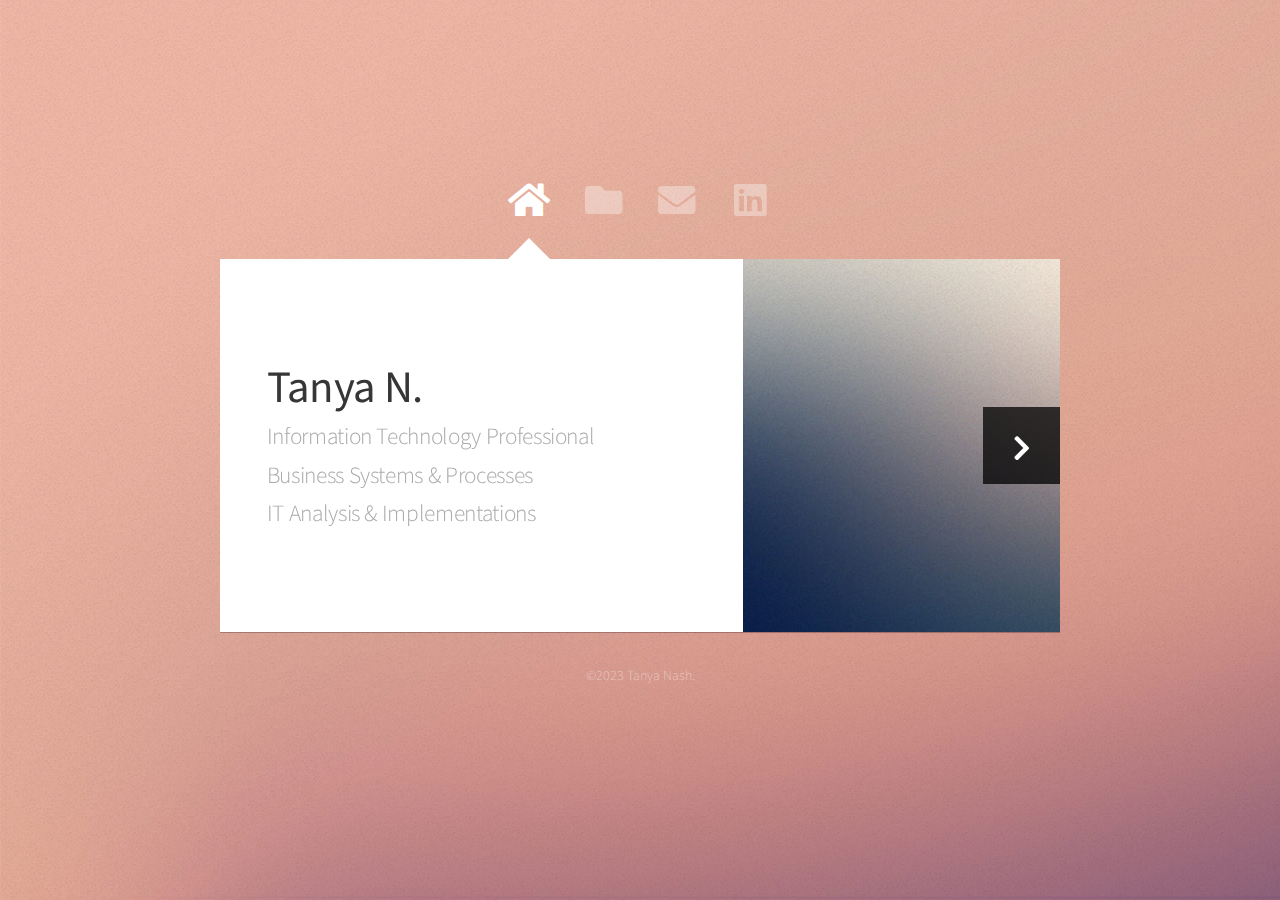
<file: index.html>
<!DOCTYPE HTML>
<!--

-->
<html lang="en">
<head>
	<title>Analyst - Tanya N.</title>
	<meta charset="utf-8" />
	<meta name="viewport" content="width=device-width, initial-scale=1, user-scalable=no" />
	<link rel="stylesheet" href="assets/css/main.css" />
	<noscript><link rel="stylesheet" href="assets/css/noscript.css" /></noscript>

</head>
<body class="is-preload">
<!-- Wrapper-->
<div id="wrapper">

	<!-- Nav -->
	<nav id="nav">
		<a href="#" class="icon solid fa-home"><span>Home</span></a>
		<a href="#work" class="icon solid fa-folder"><span>Work</span></a>
		<a href="#contactform" class="icon solid fa-envelope"><span>Contact</span></a>
		<a href="https://linkedin.com" class="icon brands fa-linkedin"><span>LinkedIn</span></a>
	</nav>

	<!-- Main -->
	<div id="main">

		<!-- Me -->
		<article id="home" class="panel intro">
			<header>
				<h1>Tanya N.</h1>
				<p>Information Technology Professional</p>
				<p>Business Systems & Processes</p>
				<p>IT Analysis & Implementations</p>
			</header>
			<a href="#work" class="jumplink pic">
				<span class="arrow icon solid fa-chevron-right"><span>See my work</span></span>
				<img src="images/me.jpg" alt="" />
			</a>
		</article>

		<!-- My Work -->
		<article id="work" class="panel">
			<header>
				<h2>My Work</h2>
			</header>
			<p>
				Quick look at a collection of work, project deliverables and sites authored by me.
				Click an image to jump to a site or document, context-click (right-click) and open a static image.
			</p>
			<section>
				<div class="row">
					<div class="col-4 col-6-medium col-12-small">
						<a href="https://manning-family-reunion.square.site/" class="image fit"><img src="images/pic01.PNG" alt="Family Event Site"></a>
						<p>Client site w/ shopping cart
							Platform: Square</p>
					</div>
					<div class="col-4 col-6-medium col-12-small">
						<a href="#" class="image fit"><img src="images/pic02.jpg" alt="MySql"></a>
						<p>MySql instance w/db create</p>
					</div>
					<div class="col-4 col-6-medium col-12-small">
						<a href="documents/IT RFP Analysis.pdf" class="image fit"><img src="images/pic03.jpg" alt="RFP Analysis Sample"></a>
						<p>Sample RFP Analysis -
							IT Project</p>
					</div>
					<div class="col-4 col-6-medium col-12-small">
						<a href="documents/IT_Operations_Plan.pdf" class="image fit"><img src="images/pic04.jpg" alt="IT Operations Plan Sample"></a>
						<p>Sample IT Operations Plan -
							IT Project</p>
					</div>
					<div class="col-4 col-6-medium col-12-small">
						<a href="https://felicetyconsult.atlassian.net/jira" class="image fit"><img src="images/pic05.PNG" alt="Felicety Consult @Jira"></a>
						<p>Project Planning
							Platform: Jira</p>
					</div>
					<div class="col-4 col-6-medium col-12-small">
						<a href="https://trailblazer.me/id/analysttnash" class="image fit"><img src="images/pic06.jpg" alt="Salesforce Trailhead"></a>
						<p>Salesforce Badges
							Platform: Salesforce</p>
					</div>
					<div class="col-4 col-6-medium col-12-small">
						<a href="documents/Tech Fairy MSP_WBS.pdf" class="image fit"><img src="images/pic07.jpg" alt="WBS Sample"></a>
						<p>Sample WBS -
							IT Project</p>
					</div>
					<div class="col-4 col-6-medium col-12-small">
						<a href="documents/Tech-Fairy MSP Team Office .pdf" class="image fit"><img src="images/pic08.jpg" alt="Project Schedule Sample"></a>
						<p>Sample Project+ Schedule -
							IT Project</p>
					</div>
					<div class="col-4 col-6-medium col-12-small">
						<a href="#" class="image fit"><img src="images/pic09.jpeg" alt="Project Development Planning"></a>
					</div>
					<div class="col-4 col-6-medium col-12-small">
						<a href="#" class="image fit"><img src="images/pic10.jpeg" alt="Rack Server Config"></a>
					</div>
					<div class="col-4 col-6-medium col-12-small">
						<a href="#" class="image fit"><img src="images/pic11.jpg" alt=""></a>
					</div>
					<div class="col-4 col-6-medium col-12-small">
						<a href="#" class="image fit"><img src="images/pic12.jpg" alt=""></a>
					</div>
				</div>
			</section>
		</article>

		<!-- Contact Me -->
		<article id="contactform" class="panel">
			<header>
				<h2>Contact Me</h2>
			</header>
			<form action="contact-form-handler.php" method="POST">
				<div>
					<div class="row">
						<div class="col-6 col-12-medium">
							<label>
								<input type="text" name="name" placeholder="Name" />
							</label>
						</div>
						<div class="col-6 col-12-medium">
							<label>
								<input type="text" name="email" placeholder="Email" />
							</label>
						</div>
						<div class="col-12">
							<label>
								<input type="text" name="subject" placeholder="Subject" />
							</label>
						</div>
						<div class="col-12">
							<label>
								<textarea name="message" placeholder="Message" rows="6"></textarea>
							</label>
						</div>
						<div class="col-12">
							<input type="submit" value="Send Message" />
						</div>
					</div>
				</div>
			</form>
			<script>
				var frmvalidator  = new Validator("contactform");
				frmvalidator.addValidation("name","req","Name is required");
				frmvalidator.addValidation("email","req","Email is required");
				frmvalidator.addValidation("email","email","Please enter a valid email address");
			</script>
		</article>

	</div>

	<!-- Footer -->
	<div id="footer">
		<ul class="copyright">
			<li>&copy;2023 Tanya Nash.</li>
		</ul>
	</div>

</div>

<!-- Scripts -->
<script src="assets/js/jquery.min.js"></script>
<script src="assets/js/browser.min.js"></script>
<script src="assets/js/breakpoints.min.js"></script>
<script src="assets/js/util.js"></script>
<script src="assets/js/main.js"></script>
<script src="assets/js/gen_validatorv31.js"></script>

</body>
</html>
</file>
<file: assets/css/noscript.css>
/*
	
*/

/* Wrapper */

	#wrapper {
		opacity: 1 !important;
	}

/* Nav */

	#nav a {
		opacity: 1.0;
	}

		#nav a:before, #nav a:after {
			display: none;
		}

		#nav a span {
			top: 0;
			opacity: 1.0;
		}

			#nav a span:after {
				display: none;
			}

/* Main */

	#main {
		background: none;
		box-shadow: none;
	}

		#main > .panel {
			background: #ffffff;
			margin-bottom: 2em;
		}

			#main > .panel:last-child {
				margin-bottom: 0;
			}
</file>
<file: assets/css/main.css>
@import url("https://fonts.googleapis.com/css?family=Source+Sans+Pro:300,400,300italic,400italic");
@import url("fontawesome-all.min.css");

/*

*/

html, body, div, span, applet, object,
iframe, h1, h2, h3, h4, h5, h6, p, blockquote,
pre, a, abbr, acronym, address, big, cite,
code, del, dfn, em, img, ins, kbd, q, s, samp,
small, strike, strong, sub, sup, tt, var, b,
u, i, center, dl, dt, dd, ol, ul, li, fieldset,
form, label, legend, table, caption, tbody,
tfoot, thead, tr, th, td, article, aside,
canvas, details, embed, figure, figcaption,
footer, header, hgroup, menu, nav, output, ruby,
section, summary, time, mark, audio, video {
	margin: 0;
	padding: 0;
	border: 0;
	font-size: 100%;
	font: inherit;
	vertical-align: baseline;}

article, aside, details, figcaption, figure,
footer, header, hgroup, menu, nav, section {
	display: block;}

body {
	line-height: 1;
}

ol, ul {
	list-style: none;
}

blockquote, q {
	quotes: none;
}

	blockquote:before, blockquote:after, q:before, q:after {
		content: '';
		content: none;
	}

table {
	border-collapse: collapse;
	border-spacing: 0;
}

body {
	-webkit-text-size-adjust: none;
}

mark {
	background-color: transparent;
	color: inherit;
}

input::-moz-focus-inner {
	border: 0;
	padding: 0;
}

input, select, textarea {
	-moz-appearance: none;
	-webkit-appearance: none;
	-ms-appearance: none;
	appearance: none;
}

/* Row */

	.row {
		display: flex;
		flex-wrap: wrap;
		box-sizing: border-box;
		align-items: stretch;
	}

		.row > * {
			box-sizing: border-box;
		}

		.row.gtr-uniform > * > :last-child {
			margin-bottom: 0;
		}

		.row.aln-left {
			justify-content: flex-start;
		}

		.row.aln-center {
			justify-content: center;
		}

		.row.aln-right {
			justify-content: flex-end;
		}

		.row.aln-top {
			align-items: flex-start;
		}

		.row.aln-middle {
			align-items: center;
		}

		.row.aln-bottom {
			align-items: flex-end;
		}

		.row > .imp {
			order: -1;
		}

		.row > .col-1 {
			width: 8.33333%;
		}

		.row > .off-1 {
			margin-left: 8.33333%;
		}

		.row > .col-2 {
			width: 16.66667%;
		}

		.row > .off-2 {
			margin-left: 16.66667%;
		}

		.row > .col-3 {
			width: 25%;
		}

		.row > .off-3 {
			margin-left: 25%;
		}

		.row > .col-4 {
			width: 33.33333%;
		}

		.row > .off-4 {
			margin-left: 33.33333%;
		}

		.row > .col-5 {
			width: 41.66667%;
		}

		.row > .off-5 {
			margin-left: 41.66667%;
		}

		.row > .col-6 {
			width: 50%;
		}

		.row > .off-6 {
			margin-left: 50%;
		}

		.row > .col-7 {
			width: 58.33333%;
		}

		.row > .off-7 {
			margin-left: 58.33333%;
		}

		.row > .col-8 {
			width: 66.66667%;
		}

		.row > .off-8 {
			margin-left: 66.66667%;
		}

		.row > .col-9 {
			width: 75%;
		}

		.row > .off-9 {
			margin-left: 75%;
		}

		.row > .col-10 {
			width: 83.33333%;
		}

		.row > .off-10 {
			margin-left: 83.33333%;
		}

		.row > .col-11 {
			width: 91.66667%;
		}

		.row > .off-11 {
			margin-left: 91.66667%;
		}

		.row > .col-12 {
			width: 100%;
		}

		.row > .off-12 {
			margin-left: 100%;
		}

		.row.gtr-0 {
			margin-top: 0em;
			margin-left: 0em;
		}

			.row.gtr-0 > * {
				padding: 0em 0 0 0em;
			}

			.row.gtr-0.gtr-uniform {
				margin-top: 0em;
			}

				.row.gtr-0.gtr-uniform > * {
					padding-top: 0em;
				}

		.row.gtr-25 {
			margin-top: -0.3125em;
			margin-left: -0.3125em;
		}

			.row.gtr-25 > * {
				padding: 0.3125em 0 0 0.3125em;
			}

			.row.gtr-25.gtr-uniform {
				margin-top: -0.3125em;
			}

				.row.gtr-25.gtr-uniform > * {
					padding-top: 0.3125em;
				}

		.row.gtr-50 {
			margin-top: -0.625em;
			margin-left: -0.625em;
		}

			.row.gtr-50 > * {
				padding: 0.625em 0 0 0.625em;
			}

			.row.gtr-50.gtr-uniform {
				margin-top: -0.625em;
			}

				.row.gtr-50.gtr-uniform > * {
					padding-top: 0.625em;
				}

		.row {
			margin-top: -1.25em;
			margin-left: -1.25em;
		}

			.row > * {
				padding: 1.25em 0 0 1.25em;
			}

			.row.gtr-uniform {
				margin-top: -1.25em;
			}

				.row.gtr-uniform > * {
					padding-top: 1.25em;
				}

		.row.gtr-150 {
			margin-top: -1.875em;
			margin-left: -1.875em;
		}

			.row.gtr-150 > * {
				padding: 1.875em 0 0 1.875em;
			}

			.row.gtr-150.gtr-uniform {
				margin-top: -1.875em;
			}

				.row.gtr-150.gtr-uniform > * {
					padding-top: 1.875em;
				}

		.row.gtr-200 {
			margin-top: -2.5em;
			margin-left: -2.5em;
		}

			.row.gtr-200 > * {
				padding: 2.5em 0 0 2.5em;
			}

			.row.gtr-200.gtr-uniform {
				margin-top: -2.5em;
			}

				.row.gtr-200.gtr-uniform > * {
					padding-top: 2.5em;
				}

		@media screen and (max-width: 1680px) {

			.row {
				display: flex;
				flex-wrap: wrap;
				box-sizing: border-box;
				align-items: stretch;
			}

				.row > * {
					box-sizing: border-box;
				}

				.row.gtr-uniform > * > :last-child {
					margin-bottom: 0;
				}

				.row.aln-left {
					justify-content: flex-start;
				}

				.row.aln-center {
					justify-content: center;
				}

				.row.aln-right {
					justify-content: flex-end;
				}

				.row.aln-top {
					align-items: flex-start;
				}

				.row.aln-middle {
					align-items: center;
				}

				.row.aln-bottom {
					align-items: flex-end;
				}

				.row > .imp-xlarge {
					order: -1;
				}

				.row > .col-1-xlarge {
					width: 8.33333%;
				}

				.row > .off-1-xlarge {
					margin-left: 8.33333%;
				}

				.row > .col-2-xlarge {
					width: 16.66667%;
				}

				.row > .off-2-xlarge {
					margin-left: 16.66667%;
				}

				.row > .col-3-xlarge {
					width: 25%;
				}

				.row > .off-3-xlarge {
					margin-left: 25%;
				}

				.row > .col-4-xlarge {
					width: 33.33333%;
				}

				.row > .off-4-xlarge {
					margin-left: 33.33333%;
				}

				.row > .col-5-xlarge {
					width: 41.66667%;
				}

				.row > .off-5-xlarge {
					margin-left: 41.66667%;
				}

				.row > .col-6-xlarge {
					width: 50%;
				}

				.row > .off-6-xlarge {
					margin-left: 50%;
				}

				.row > .col-7-xlarge {
					width: 58.33333%;
				}

				.row > .off-7-xlarge {
					margin-left: 58.33333%;
				}

				.row > .col-8-xlarge {
					width: 66.66667%;
				}

				.row > .off-8-xlarge {
					margin-left: 66.66667%;
				}

				.row > .col-9-xlarge {
					width: 75%;
				}

				.row > .off-9-xlarge {
					margin-left: 75%;
				}

				.row > .col-10-xlarge {
					width: 83.33333%;
				}

				.row > .off-10-xlarge {
					margin-left: 83.33333%;
				}

				.row > .col-11-xlarge {
					width: 91.66667%;
				}

				.row > .off-11-xlarge {
					margin-left: 91.66667%;
				}

				.row > .col-12-xlarge {
					width: 100%;
				}

				.row > .off-12-xlarge {
					margin-left: 100%;
				}

				.row.gtr-0 {
					margin-top: 0em;
					margin-left: 0em;
				}

					.row.gtr-0 > * {
						padding: 0em 0 0 0em;
					}

					.row.gtr-0.gtr-uniform {
						margin-top: 0em;
					}

						.row.gtr-0.gtr-uniform > * {
							padding-top: 0em;
						}

				.row.gtr-25 {
					margin-top: -0.3125em;
					margin-left: -0.3125em;
				}

					.row.gtr-25 > * {
						padding: 0.3125em 0 0 0.3125em;
					}

					.row.gtr-25.gtr-uniform {
						margin-top: -0.3125em;
					}

						.row.gtr-25.gtr-uniform > * {
							padding-top: 0.3125em;
						}

				.row.gtr-50 {
					margin-top: -0.625em;
					margin-left: -0.625em;
				}

					.row.gtr-50 > * {
						padding: 0.625em 0 0 0.625em;
					}

					.row.gtr-50.gtr-uniform {
						margin-top: -0.625em;
					}

						.row.gtr-50.gtr-uniform > * {
							padding-top: 0.625em;
						}

				.row {
					margin-top: -1.25em;
					margin-left: -1.25em;
				}

					.row > * {
						padding: 1.25em 0 0 1.25em;
					}

					.row.gtr-uniform {
						margin-top: -1.25em;
					}

						.row.gtr-uniform > * {
							padding-top: 1.25em;
						}

				.row.gtr-150 {
					margin-top: -1.875em;
					margin-left: -1.875em;
				}

					.row.gtr-150 > * {
						padding: 1.875em 0 0 1.875em;
					}

					.row.gtr-150.gtr-uniform {
						margin-top: -1.875em;
					}

						.row.gtr-150.gtr-uniform > * {
							padding-top: 1.875em;
						}

				.row.gtr-200 {
					margin-top: -2.5em;
					margin-left: -2.5em;
				}

					.row.gtr-200 > * {
						padding: 2.5em 0 0 2.5em;
					}

					.row.gtr-200.gtr-uniform {
						margin-top: -2.5em;
					}

						.row.gtr-200.gtr-uniform > * {
							padding-top: 2.5em;
						}

		}

		@media screen and (max-width: 1280px) {

			.row {
				display: flex;
				flex-wrap: wrap;
				box-sizing: border-box;
				align-items: stretch;
			}

				.row > * {
					box-sizing: border-box;
				}

				.row.gtr-uniform > * > :last-child {
					margin-bottom: 0;
				}

				.row.aln-left {
					justify-content: flex-start;
				}

				.row.aln-center {
					justify-content: center;
				}

				.row.aln-right {
					justify-content: flex-end;
				}

				.row.aln-top {
					align-items: flex-start;
				}

				.row.aln-middle {
					align-items: center;
				}

				.row.aln-bottom {
					align-items: flex-end;
				}

				.row > .imp-large {
					order: -1;
				}

				.row > .col-1-large {
					width: 8.33333%;
				}

				.row > .off-1-large {
					margin-left: 8.33333%;
				}

				.row > .col-2-large {
					width: 16.66667%;
				}

				.row > .off-2-large {
					margin-left: 16.66667%;
				}

				.row > .col-3-large {
					width: 25%;
				}

				.row > .off-3-large {
					margin-left: 25%;
				}

				.row > .col-4-large {
					width: 33.33333%;
				}

				.row > .off-4-large {
					margin-left: 33.33333%;
				}

				.row > .col-5-large {
					width: 41.66667%;
				}

				.row > .off-5-large {
					margin-left: 41.66667%;
				}

				.row > .col-6-large {
					width: 50%;
				}

				.row > .off-6-large {
					margin-left: 50%;
				}

				.row > .col-7-large {
					width: 58.33333%;
				}

				.row > .off-7-large {
					margin-left: 58.33333%;
				}

				.row > .col-8-large {
					width: 66.66667%;
				}

				.row > .off-8-large {
					margin-left: 66.66667%;
				}

				.row > .col-9-large {
					width: 75%;
				}

				.row > .off-9-large {
					margin-left: 75%;
				}

				.row > .col-10-large {
					width: 83.33333%;
				}

				.row > .off-10-large {
					margin-left: 83.33333%;
				}

				.row > .col-11-large {
					width: 91.66667%;
				}

				.row > .off-11-large {
					margin-left: 91.66667%;
				}

				.row > .col-12-large {
					width: 100%;
				}

				.row > .off-12-large {
					margin-left: 100%;
				}

				.row.gtr-0 {
					margin-top: 0em;
					margin-left: 0em;
				}

					.row.gtr-0 > * {
						padding: 0em 0 0 0em;
					}

					.row.gtr-0.gtr-uniform {
						margin-top: 0em;
					}

						.row.gtr-0.gtr-uniform > * {
							padding-top: 0em;
						}

				.row.gtr-25 {
					margin-top: -0.3125em;
					margin-left: -0.3125em;
				}

					.row.gtr-25 > * {
						padding: 0.3125em 0 0 0.3125em;
					}

					.row.gtr-25.gtr-uniform {
						margin-top: -0.3125em;
					}

						.row.gtr-25.gtr-uniform > * {
							padding-top: 0.3125em;
						}

				.row.gtr-50 {
					margin-top: -0.625em;
					margin-left: -0.625em;
				}

					.row.gtr-50 > * {
						padding: 0.625em 0 0 0.625em;
					}

					.row.gtr-50.gtr-uniform {
						margin-top: -0.625em;
					}

						.row.gtr-50.gtr-uniform > * {
							padding-top: 0.625em;
						}

				.row {
					margin-top: -1.25em;
					margin-left: -1.25em;
				}

					.row > * {
						padding: 1.25em 0 0 1.25em;
					}

					.row.gtr-uniform {
						margin-top: -1.25em;
					}

						.row.gtr-uniform > * {
							padding-top: 1.25em;
						}

				.row.gtr-150 {
					margin-top: -1.875em;
					margin-left: -1.875em;
				}

					.row.gtr-150 > * {
						padding: 1.875em 0 0 1.875em;
					}

					.row.gtr-150.gtr-uniform {
						margin-top: -1.875em;
					}

						.row.gtr-150.gtr-uniform > * {
							padding-top: 1.875em;
						}

				.row.gtr-200 {
					margin-top: -2.5em;
					margin-left: -2.5em;
				}

					.row.gtr-200 > * {
						padding: 2.5em 0 0 2.5em;
					}

					.row.gtr-200.gtr-uniform {
						margin-top: -2.5em;
					}

						.row.gtr-200.gtr-uniform > * {
							padding-top: 2.5em;
						}

		}

		@media screen and (max-width: 980px) {

			.row {
				display: flex;
				flex-wrap: wrap;
				box-sizing: border-box;
				align-items: stretch;
			}

				.row > * {
					box-sizing: border-box;
				}

				.row.gtr-uniform > * > :last-child {
					margin-bottom: 0;
				}

				.row.aln-left {
					justify-content: flex-start;
				}

				.row.aln-center {
					justify-content: center;
				}

				.row.aln-right {
					justify-content: flex-end;
				}

				.row.aln-top {
					align-items: flex-start;
				}

				.row.aln-middle {
					align-items: center;
				}

				.row.aln-bottom {
					align-items: flex-end;
				}

				.row > .imp-medium {
					order: -1;
				}

				.row > .col-1-medium {
					width: 8.33333%;
				}

				.row > .off-1-medium {
					margin-left: 8.33333%;
				}

				.row > .col-2-medium {
					width: 16.66667%;
				}

				.row > .off-2-medium {
					margin-left: 16.66667%;
				}

				.row > .col-3-medium {
					width: 25%;
				}

				.row > .off-3-medium {
					margin-left: 25%;
				}

				.row > .col-4-medium {
					width: 33.33333%;
				}

				.row > .off-4-medium {
					margin-left: 33.33333%;
				}

				.row > .col-5-medium {
					width: 41.66667%;
				}

				.row > .off-5-medium {
					margin-left: 41.66667%;
				}

				.row > .col-6-medium {
					width: 50%;
				}

				.row > .off-6-medium {
					margin-left: 50%;
				}

				.row > .col-7-medium {
					width: 58.33333%;
				}

				.row > .off-7-medium {
					margin-left: 58.33333%;
				}

				.row > .col-8-medium {
					width: 66.66667%;
				}

				.row > .off-8-medium {
					margin-left: 66.66667%;
				}

				.row > .col-9-medium {
					width: 75%;
				}

				.row > .off-9-medium {
					margin-left: 75%;
				}

				.row > .col-10-medium {
					width: 83.33333%;
				}

				.row > .off-10-medium {
					margin-left: 83.33333%;
				}

				.row > .col-11-medium {
					width: 91.66667%;
				}

				.row > .off-11-medium {
					margin-left: 91.66667%;
				}

				.row > .col-12-medium {
					width: 100%;
				}

				.row > .off-12-medium {
					margin-left: 100%;
				}

				.row.gtr-0 {
					margin-top: 0em;
					margin-left: 0em;
				}

					.row.gtr-0 > * {
						padding: 0em 0 0 0em;
					}

					.row.gtr-0.gtr-uniform {
						margin-top: 0em;
					}

						.row.gtr-0.gtr-uniform > * {
							padding-top: 0em;
						}

				.row.gtr-25 {
					margin-top: -0.3125em;
					margin-left: -0.3125em;
				}

					.row.gtr-25 > * {
						padding: 0.3125em 0 0 0.3125em;
					}

					.row.gtr-25.gtr-uniform {
						margin-top: -0.3125em;
					}

						.row.gtr-25.gtr-uniform > * {
							padding-top: 0.3125em;
						}

				.row.gtr-50 {
					margin-top: -0.625em;
					margin-left: -0.625em;
				}

					.row.gtr-50 > * {
						padding: 0.625em 0 0 0.625em;
					}

					.row.gtr-50.gtr-uniform {
						margin-top: -0.625em;
					}

						.row.gtr-50.gtr-uniform > * {
							padding-top: 0.625em;
						}

				.row {
					margin-top: -1.25em;
					margin-left: -1.25em;
				}

					.row > * {
						padding: 1.25em 0 0 1.25em;
					}

					.row.gtr-uniform {
						margin-top: -1.25em;
					}

						.row.gtr-uniform > * {
							padding-top: 1.25em;
						}

				.row.gtr-150 {
					margin-top: -1.875em;
					margin-left: -1.875em;
				}

					.row.gtr-150 > * {
						padding: 1.875em 0 0 1.875em;
					}

					.row.gtr-150.gtr-uniform {
						margin-top: -1.875em;
					}

						.row.gtr-150.gtr-uniform > * {
							padding-top: 1.875em;
						}

				.row.gtr-200 {
					margin-top: -2.5em;
					margin-left: -2.5em;
				}

					.row.gtr-200 > * {
						padding: 2.5em 0 0 2.5em;
					}

					.row.gtr-200.gtr-uniform {
						margin-top: -2.5em;
					}

						.row.gtr-200.gtr-uniform > * {
							padding-top: 2.5em;
						}

		}

		@media screen and (max-width: 736px) {

			.row {
				display: flex;
				flex-wrap: wrap;
				box-sizing: border-box;
				align-items: stretch;
			}

				.row > * {
					box-sizing: border-box;
				}

				.row.gtr-uniform > * > :last-child {
					margin-bottom: 0;
				}

				.row.aln-left {
					justify-content: flex-start;
				}

				.row.aln-center {
					justify-content: center;
				}

				.row.aln-right {
					justify-content: flex-end;
				}

				.row.aln-top {
					align-items: flex-start;
				}

				.row.aln-middle {
					align-items: center;
				}

				.row.aln-bottom {
					align-items: flex-end;
				}

				.row > .imp-small {
					order: -1;
				}

				.row > .col-1-small {
					width: 8.33333%;
				}

				.row > .off-1-small {
					margin-left: 8.33333%;
				}

				.row > .col-2-small {
					width: 16.66667%;
				}

				.row > .off-2-small {
					margin-left: 16.66667%;
				}

				.row > .col-3-small {
					width: 25%;
				}

				.row > .off-3-small {
					margin-left: 25%;
				}

				.row > .col-4-small {
					width: 33.33333%;
				}

				.row > .off-4-small {
					margin-left: 33.33333%;
				}

				.row > .col-5-small {
					width: 41.66667%;
				}

				.row > .off-5-small {
					margin-left: 41.66667%;
				}

				.row > .col-6-small {
					width: 50%;
				}

				.row > .off-6-small {
					margin-left: 50%;
				}

				.row > .col-7-small {
					width: 58.33333%;
				}

				.row > .off-7-small {
					margin-left: 58.33333%;
				}

				.row > .col-8-small {
					width: 66.66667%;
				}

				.row > .off-8-small {
					margin-left: 66.66667%;
				}

				.row > .col-9-small {
					width: 75%;
				}

				.row > .off-9-small {
					margin-left: 75%;
				}

				.row > .col-10-small {
					width: 83.33333%;
				}

				.row > .off-10-small {
					margin-left: 83.33333%;
				}

				.row > .col-11-small {
					width: 91.66667%;
				}

				.row > .off-11-small {
					margin-left: 91.66667%;
				}

				.row > .col-12-small {
					width: 100%;
				}

				.row > .off-12-small {
					margin-left: 100%;
				}

				.row.gtr-0 {
					margin-top: 0em;
					margin-left: 0em;
				}

					.row.gtr-0 > * {
						padding: 0em 0 0 0em;
					}

					.row.gtr-0.gtr-uniform {
						margin-top: 0em;
					}

						.row.gtr-0.gtr-uniform > * {
							padding-top: 0em;
						}

				.row.gtr-25 {
					margin-top: -0.3125em;
					margin-left: -0.3125em;
				}

					.row.gtr-25 > * {
						padding: 0.3125em 0 0 0.3125em;
					}

					.row.gtr-25.gtr-uniform {
						margin-top: -0.3125em;
					}

						.row.gtr-25.gtr-uniform > * {
							padding-top: 0.3125em;
						}

				.row.gtr-50 {
					margin-top: -0.625em;
					margin-left: -0.625em;
				}

					.row.gtr-50 > * {
						padding: 0.625em 0 0 0.625em;
					}

					.row.gtr-50.gtr-uniform {
						margin-top: -0.625em;
					}

						.row.gtr-50.gtr-uniform > * {
							padding-top: 0.625em;
						}

				.row {
					margin-top: -1.25em;
					margin-left: -1.25em;
				}

					.row > * {
						padding: 1.25em 0 0 1.25em;
					}

					.row.gtr-uniform {
						margin-top: -1.25em;
					}

						.row.gtr-uniform > * {
							padding-top: 1.25em;
						}

				.row.gtr-150 {
					margin-top: -1.875em;
					margin-left: -1.875em;
				}

					.row.gtr-150 > * {
						padding: 1.875em 0 0 1.875em;
					}

					.row.gtr-150.gtr-uniform {
						margin-top: -1.875em;
					}

						.row.gtr-150.gtr-uniform > * {
							padding-top: 1.875em;
						}

				.row.gtr-200 {
					margin-top: -2.5em;
					margin-left: -2.5em;
				}

					.row.gtr-200 > * {
						padding: 2.5em 0 0 2.5em;
					}

					.row.gtr-200.gtr-uniform {
						margin-top: -2.5em;
					}

						.row.gtr-200.gtr-uniform > * {
							padding-top: 2.5em;
						}

		}

/* Basic */

	html {
		box-sizing: border-box;
	}

	*, *:before, *:after {
		box-sizing: inherit;
	}

	body {
		background-image: url("images/overlay.png"), url("images/bg.jpg");
		background-repeat: repeat, no-repeat;
		background-size: auto, 100% 100%;
		background-attachment: fixed;
		overflow-y: scroll;
	}

		body.is-preload *, body.is-preload *:before, body.is-preload *:after {
			-moz-animation: none !important;
			-webkit-animation: none !important;
			-ms-animation: none !important;
			animation: none !important;
			-moz-transition: none !important;
			-webkit-transition: none !important;
			-ms-transition: none !important;
			transition: none !important;
		}

	body, input, textarea, select {
		font-family: 'Source Sans Pro', sans-serif;
		font-weight: 300;
		color: #777777;
		font-size: 20pt;
		line-height: 1.75em;
	}

		@media screen and (max-width: 1680px) {

			body, input, textarea, select {
				font-size: 15pt;
			}

		}

		@media screen and (max-width: 1280px) {

			body, input, textarea, select {
				font-size: 14pt;
			}

		}

		@media screen and (max-width: 736px) {

			body, input, textarea, select {
				font-size: 12pt;
			}

		}

		@media screen and (max-width: 360px) {

			body, input, textarea, select {
				font-size: 11pt;
			}

		}

	strong, b, h1, h2, h3, h4, h5, h6 {
		font-weight: 400;
		color: #363636;
	}

	h1 {
		font-size: 2.4em;
		letter-spacing: -0.015em;
	}

	h2 {
		font-size: 1.8em;
		letter-spacing: -0.015em;
	}

	h3, h4, h5, h6 {
		font-size: 1.25em;
		letter-spacing: -0.015em;
	}

	@media screen and (max-width: 736px) {

		h1 {
			font-size: 1.75em;
		}

		h2 {
			font-size: 1.375em;
		}

		h3, h4, h5, h6 {
			font-size: 1em;
		}

	}

	blockquote {
		border-left: solid 0.5em #ddd;
		padding: 1em 0 1em 2em;
		font-style: italic;
	}

	em, i {
		font-style: italic;
	}

	hr {
		border: 0;
		border-top: solid 1px #ddd;
		padding: 1.5em 0 0 0;
		margin: 1.75em 0 0 0;
	}

	sub {
		position: relative;
		top: 0.5em;
		font-size: 0.8em;
	}

	sup {
		position: relative;
		top: -0.5em;
		font-size: 0.8em;
	}

	br.clear {
		clear: both;
	}

	p, ul, ol, dl, table, blockquote, form {
		margin-bottom: 2em;
	}

/* Table */

	table {
		width: 100%;
	}

		table.default tbody tr {
			border-bottom: solid 1px #f4f4f4;
		}

		table.default td {
			padding: 0.5em 1em 0.5em 1em;
		}

		table.default th {
			text-align: left;
			font-weight: 400;
			padding: 0.5em 1em 0.5em 1em;
		}

		table.default thead {
			border-bottom: solid 2px #f4f4f4;
		}

/* Form */

	form label {
		display: block;
		font-weight: 400;
		color: #363636;
		margin: 0 0 1em 0;
	}

	form input[type="text"],
	form input[type="email"],
	form input[type="password"],
	form select,
	form textarea {
		-webkit-appearance: none;
		border: 0;
		background: #f4f4f4;
		padding: 0.75em;
		width: 100%;
		-moz-transition: background-color .25s ease-in-out;
		-webkit-transition: background-color .25s ease-in-out;
		-ms-transition: background-color .25s ease-in-out;
		transition: background-color .25s ease-in-out;
	}

		form input[type="text"]:focus,
		form input[type="email"]:focus,
		form input[type="password"]:focus,
		form select:focus,
		form textarea:focus {
			background: #f8f8f8;
		}

	form input[type="text"],
	form input[type="email"],
	form input[type="password"],
	form select {
		line-height: 1.35em;
	}

	form ::-webkit-input-placeholder {
		color: #999;
	}

	form :-moz-placeholder {
		color: #999;
	}

	form ::-moz-placeholder {
		color: #999;
	}

	form :-ms-input-placeholder {
		color: #999;
	}

/* Section/Article */

	section, article {
		margin-bottom: 3em;
	}

		section > :last-child, section:last-child, article > :last-child, article:last-child {
			margin-bottom: 0;
		}

	header {
		margin: 0 0 1.5em 0;
	}

		header > p {
			margin: 0.5em 0 0 0;
			color: #aaa;
		}

		@media screen and (max-width: 736px) {

			header {
				margin: 0 0 1em 0;
			}

		}

/* Image */

	.image {
		display: inline-block;
	}

		.image img {
			display: block;
			width: 100%;
		}

		.image.fit {
			display: block;
			width: 100%;
		}

		.image.featured {
			display: block;
			width: 100%;
			margin: 0 0 2em 0;
		}

		.image.left {
			float: left;
			margin: 0 2em 2em 0;
		}

		.image.centered {
			display: block;
			margin: 0 0 2em 0;
		}

			.image.centered img {
				margin: 0 auto;
				width: auto;
			}

/* Button */

	input[type="button"],
	input[type="submit"],
	input[type="reset"],
	button,
	.button {
		-moz-transition: background-color .25s ease-in-out;
		-webkit-transition: background-color .25s ease-in-out;
		-ms-transition: background-color .25s ease-in-out;
		transition: background-color .25s ease-in-out;
		-webkit-appearance: none;
		display: inline-block;
		background-color: #222222;
		color: #ffffff;
		border: 0;
		cursor: pointer;
		outline: 0;
		padding: 0.7em 1.5em 0.7em 1.5em;
	}

		input[type="button"]:hover,
		input[type="submit"]:hover,
		input[type="reset"]:hover,
		button:hover,
		.button:hover {
			background-color: #333333;
		}

		input[type="button"]:active,
		input[type="submit"]:active,
		input[type="reset"]:active,
		button:active,
		.button:active {
			background-color: #444444;
		}

		input[type="button"].alt,
		input[type="submit"].alt,
		input[type="reset"].alt,
		button.alt,
		.button.alt {
			background-color: #777777;
		}

			input[type="button"].alt:hover,
			input[type="submit"].alt:hover,
			input[type="reset"].alt:hover,
			button.alt:hover,
			.button.alt:hover {
				background-color: #888888;
			}

			input[type="button"].alt:active,
			input[type="submit"].alt:active,
			input[type="reset"].alt:active,
			button.alt:active,
			.button.alt:active {
				background-color: #999999;
			}

		input[type="button"].small,
		input[type="submit"].small,
		input[type="reset"].small,
		button.small,
		.button.small {
			font-size: 0.75em;
		}

		input[type="button"].large,
		input[type="submit"].large,
		input[type="reset"].large,
		button.large,
		.button.large {
			font-size: 1.25em;
			padding: 0.5em 1.25em 0.5em 1.25em;
		}

		input[type="button"].xlarge,
		input[type="submit"].xlarge,
		input[type="reset"].xlarge,
		button.xlarge,
		.button.xlarge {
			font-size: 1.5em;
			padding: 0.5em 1.25em 0.5em 1.25em;
		}

		@media screen and (max-width: 736px) {

			input[type="button"],
			input[type="submit"],
			input[type="reset"],
			button,
			.button {
				width: 100%;
			}

		}

/* List */

	ul {
		list-style: disc;
		padding-left: 1em;
	}

		ul li {
			padding-left: 0.5em;
		}

	ol {
		list-style: decimal;
		padding-left: 1.25em;
	}

		ol li {
			padding-left: 0.25em;
		}

/* Actions */

	ul.actions {
		list-style: none;
		padding-left: 0;
	}

		ul.actions li {
			display: inline-block;
			padding-left: 0;
			margin: 0 0 0 0.5em;
		}

			ul.actions li:first-child {
				margin-left: 0;
			}

		@media screen and (max-width: 736px) {

			ul.actions li {
				display: block;
				margin: 0.75em 0 0 0;
			}

				ul.actions li:first-child {
					margin-top: 0;
				}

		}

/* Icons */

	.icon {
		text-decoration: none;
		position: relative;
		text-decoration: none;
	}

		.icon:before {
			-moz-osx-font-smoothing: grayscale;
			-webkit-font-smoothing: antialiased;
			display: inline-block;
			font-style: normal;
			font-variant: normal;
			text-rendering: auto;
			line-height: 1;
			text-transform: none !important;
			font-family: 'Font Awesome 5 Free';
			font-weight: 400;
		}

		.icon.solid:before {
			font-weight: 900;
		}

		.icon.brands:before {
			font-family: 'Font Awesome 5 Brands';
		}

		.icon:before {
			line-height: inherit;
		}

		.icon > .label {
			display: none;
		}

/* Nav */

	#nav {
		text-align: center;
		height: 4.25em;
		cursor: default;
	}

		#nav a {
			position: relative;
			display: inline-block;
			color: #ffffff;
			width: 1em;
			height: 1em;
			line-height: 0.9em;
			font-size: 2.5em;
			margin: 0 0.25em 0 0.25em;
			opacity: 0.35;
			outline: 0;
			-moz-transition: opacity .25s ease-in-out;
			-webkit-transition: opacity .25s ease-in-out;
			-ms-transition: opacity .25s ease-in-out;
			transition: opacity .25s ease-in-out;
		}

			#nav a.icon:before {
				padding-right: 0;
			}

			#nav a:before {
				font-size: 0.8em;
			}

			#nav a:after {
				content: '';
				display: block;
				position: absolute;
				left: 50%;
				bottom: -0.75em;
				margin-left: -0.5em;
				border-bottom: solid 0em #ffffff;
				border-left: solid 0.5em transparent;
				border-right: solid 0.5em transparent;
				-moz-transition: border-bottom-width .25s ease-in-out;
				-webkit-transition: border-bottom-width .25s ease-in-out;
				-ms-transition: border-bottom-width .25s ease-in-out;
				transition: border-bottom-width .25s ease-in-out;
			}

			#nav a span {
				display: block;
				position: absolute;
				background: #222222;
				color: #ffffff;
				top: -2.75em;
				font-size: 0.3em;
				height: 2.25em;
				line-height: 2.25em;
				left: 50%;
				opacity: 0;
				-moz-transition: opacity .25s ease-in-out;
				-webkit-transition: opacity .25s ease-in-out;
				-ms-transition: opacity .25s ease-in-out;
				transition: opacity .25s ease-in-out;
				width: 5.5em;
				margin-left: -2.75em;
			}

				#nav a span:after {
					content: '';
					display: block;
					position: absolute;
					bottom: -0.4em;
					left: 50%;
					margin-left: -0.6em;
					border-top: solid 0.6em #222222;
					border-left: solid 0.6em transparent;
					border-right: solid 0.6em transparent;
				}

			#nav a:hover {
				opacity: 1.0;
			}

				#nav a:hover span {
					opacity: 1.0;
				}

			#nav a.active {
				opacity: 1.0;
			}

				#nav a.active:after {
					border-bottom-width: 0.5em;
				}

		@media screen and (max-width: 980px) {

			#nav a span {
				display: none;
			}

		}

/* Wrapper */

	#wrapper {
		width: 45em;
		margin: 0 auto;
		min-height: 100vh;
		max-width: 100%;
		padding: 4em 0;
		display: -moz-flex;
		display: -webkit-flex;
		display: -ms-flex;
		display: flex;
		-moz-flex-direction: column;
		-webkit-flex-direction: column;
		-ms-flex-direction: column;
		flex-direction: column;
		-moz-align-items: center;
		-webkit-align-items: center;
		-ms-align-items: center;
		align-items: center;
		-moz-justify-content: center;
		-webkit-justify-content: center;
		-ms-justify-content: center;
		justify-content: center;
		-moz-transition: opacity 1s ease-in-out;
		-webkit-transition: opacity 1s ease-in-out;
		-ms-transition: opacity 1s ease-in-out;
		transition: opacity 1s ease-in-out;
	}

		body.is-preload #wrapper {
			opacity: 0;
		}

		@media screen and (max-width: 1280px) {

			#wrapper {
				padding: 3em 0;
				max-width: calc(100% - 6em);
			}

		}

		@media screen and (max-width: 980px) {

			#wrapper {
				padding: 1.5em 0;
				max-width: calc(100% - 8em);
			}

		}

		@media screen and (max-width: 736px) {

			#wrapper {
				padding: 1em 0;
				max-width: calc(100% - 2em);
			}

		}

		@media screen and (max-width: 360px) {

			#wrapper {
				padding: 1em 0;
				max-width: 100%;
			}

		}

/* Main */

	#main {
		position: relative;
		overflow: hidden;
		width: 100%;
		background: #ffffff;
		box-shadow: 0px 1px 0px 0px rgba(0, 0, 0, 0.25);
		-moz-transition: min-height 0.5s ease-in-out, max-height 0.5s ease-in-out;
		-webkit-transition: min-height 0.5s ease-in-out, max-height 0.5s ease-in-out;
		-ms-transition: min-height 0.5s ease-in-out, max-height 0.5s ease-in-out;
		transition: min-height 0.5s ease-in-out, max-height 0.5s ease-in-out;
	}

		#main > .panel {
			-moz-transition: opacity 0.25s ease-in-out;
			-webkit-transition: opacity 0.25s ease-in-out;
			-ms-transition: opacity 0.25s ease-in-out;
			transition: opacity 0.25s ease-in-out;
			margin-bottom: 0;
			position: relative;
			padding: 3.5em 2.5em 2.5em 2.5em;
			width: 100%;
		}

			#main > .panel.inactive {
				opacity: 0;
			}

			@media screen and (max-width: 736px) {

				#main > .panel {
					padding: 2em 1.5em 1.5em 1.5em;
				}

			}

			#main > .panel.intro {
				padding: 0;
				height: 20em;
				display: -moz-flex;
				display: -webkit-flex;
				display: -ms-flex;
				display: flex;
				-moz-flex-direction: row;
				-webkit-flex-direction: row;
				-ms-flex-direction: row;
				flex-direction: row;
				-moz-align-items: center;
				-webkit-align-items: center;
				-ms-align-items: center;
				align-items: center;
			}

				#main > .panel.intro .pic {
					text-decoration: none;
					position: relative;
					-moz-flex-grow: 0;
					-webkit-flex-grow: 0;
					-ms-flex-grow: 0;
					flex-grow: 0;
					-moz-flex-shrink: 0;
					-webkit-flex-shrink: 0;
					-ms-flex-shrink: 0;
					flex-shrink: 0;
					width: 17em;
					height: 100%;
				}

					#main > .panel.intro .pic:before {
						content: '';
						position: absolute;
						top: 0;
						left: 0;
						background: url("images/overlay.png");
						width: 100%;
						height: 100%;
						z-index: 1;
					}

					#main > .panel.intro .pic img {
						position: relative;
						display: block;
						position: absolute;
						top: 0;
						left: 0;
						width: 100%;
						height: 100%;
						-moz-object-fit: cover;
						-webkit-object-fit: cover;
						-ms-object-fit: cover;
						object-fit: cover;
						-moz-object-position: center;
						-webkit-object-position: center;
						-ms-object-position: center;
						object-position: center;
					}

					#main > .panel.intro .pic .arrow {
						display: block;
						position: absolute;
						right: 0;
						top: 50%;
						margin-top: -1.375em;
						width: 2.75em;
						height: 2.75em;
						background: #000;
						background: rgba(0, 0, 0, 0.75);
						color: #ffffff;
						text-align: center;
						line-height: 2.75em;
						font-size: 1.5em;
						z-index: 1;
						-moz-transition: width .15s ease-in-out, padding-right .15s ease-in-out;
						-webkit-transition: width .15s ease-in-out, padding-right .15s ease-in-out;
						-ms-transition: width .15s ease-in-out, padding-right .15s ease-in-out;
						transition: width .15s ease-in-out, padding-right .15s ease-in-out;
					}

						#main > .panel.intro .pic .arrow:before {
							position: relative;
							padding-right: 0;
							top: 0.125em;
						}

						#main > .panel.intro .pic .arrow span {
							display: block;
							text-indent: -9999px;
						}

					#main > .panel.intro .pic:hover .arrow {
						width: 3em;
						padding-right: 0.25em;
					}

				#main > .panel.intro header {
					-moz-flex-grow: 1;
					-webkit-flex-grow: 1;
					-ms-flex-grow: 1;
					flex-grow: 1;
					-moz-flex-shrink: 1;
					-webkit-flex-shrink: 1;
					-ms-flex-shrink: 1;
					flex-shrink: 1;
					padding: 3.5em 2.5em;
					margin-bottom: 0;
					width: 100%;
				}

					#main > .panel.intro header h1 {
						line-height: 1.25em;
						margin-bottom: 0;
					}

					#main > .panel.intro header p {
						letter-spacing: -0.015em;
						font-size: 1.25em;
						margin: 0.25em 0 0 0;
					}

				@media screen and (max-width: 980px) {

					#main > .panel.intro {
						-moz-flex-direction: column;
						-webkit-flex-direction: column;
						-ms-flex-direction: column;
						flex-direction: column;
						height: auto;
					}

						#main > .panel.intro .pic {
							height: 25em;
							width: 100%;
						}

						#main > .panel.intro header {
							padding: 4em;
							text-align: center;
						}

				}

				@media screen and (max-width: 736px) {

					#main > .panel.intro .pic {
						height: 20em;
					}

					#main > .panel.intro header {
						padding: 2.75em 2em 2.5em 2em;
					}

						#main > .panel.intro header p {
							font-size: 1em;
							margin: 0.25em 0 0 0;
						}

				}

/* Footer */

	#footer {
		color: rgba(255, 255, 255, 0.45);
		text-align: center;
		padding: 2em 0 0 0;
		font-size: 0.75em;
	}

		#footer a {
			color: #ddd;
			color: rgba(255, 255, 255, 0.65);
			-moz-transition: color .25s ease-in-out;
			-webkit-transition: color .25s ease-in-out;
			-ms-transition: color .25s ease-in-out;
			transition: color .25s ease-in-out;
		}

			#footer a:hover {
				color: white;
			}

		#footer .copyright {
			list-style: none;
			padding-left: 0;
		}

			#footer .copyright li {
				display: inline-block;
				padding-left: 1em;
				margin-left: 1em;
				border-left: solid 1px rgba(255, 255, 255, 0.25);
				line-height: 1;
			}

				#footer .copyright li:first-child {
					padding-left: 0;
					margin-left: 0;
					border-left: 0;
				}

		@media screen and (max-width: 736px) {

			#footer .copyright li {
				padding-left: 0.5em;
				margin-left: 0.5em;
			}

		}
</file>
